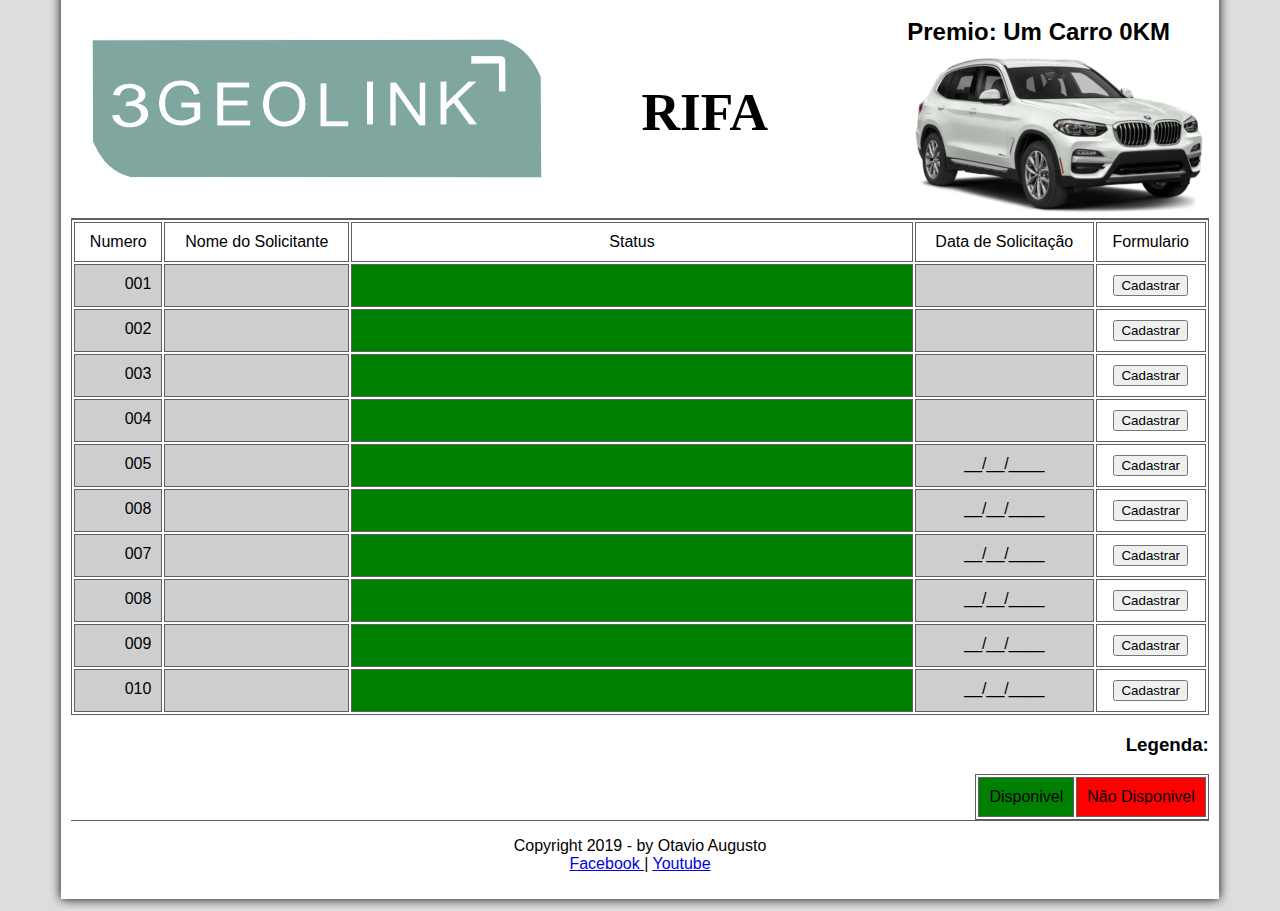
<file: index.html>
<!DOCTYPE html>
<html lang="pt-BR">

<head>
    <meta charset="UTF-8" />
    <title>Rifas</title>
    <link rel="stylesheet" href="_css/estilos.css" />
</head>

<body>
    <div id="interface">
        <header id="cabecalho">
            <h1>RIFA</h1>
            <h2>Premio: Um Carro 0KM</h2>
        </header>

        <section>

            <table id="tabelarifas">

                <tr>
                    <td class="TabBase">Numero</td>
                    <td class="TabBase">Nome do Solicitante</td>
                    <td class="TabBase">Status</td>
                    <td class="TabBase">Data de Solicitação</td>
                    <td class="TabBase">Formulario</td>
                </tr>

                <tr>
                    <td class="Valor" id="val001">001</td>
                    <td class="ValorNome" id="NomeCadastro001"> </td>
                    <td class="ValorPositivo" id="idStatus001"></td>
                    <td class="ValorData" id="DataCadastro001">__/__/____</td>
                    <td class="BotaoFormulario"><input type="button" name="tCadastro" id="cCadastro001" size="10"
                            value="Cadastrar"
                            onclick="Cadastrar001(this,'NomeCadastro001','DataCadastro001','idStatus001')"></td>
                </tr>
                <tr>
                    <td class="Valor" id="val002">002</td>
                    <td class="ValorNome" id="NomeCadastro002"> </td>
                    <td class="ValorPositivo" id="idStatus002"></td>
                    <td class="ValorData" id="DataCadastro002">__/__/____</td>
                    <td class="BotaoFormulario"><input type="button" name="tCadastro" id="cCadastro002" size="10"
                            value="Cadastrar"
                            onclick="Cadastrar002(this,'NomeCadastro002','DataCadastro002','idStatus002')"></td>
                </tr>
                <tr>
                    <td class="Valor" id="val003">003</td>
                    <td class="ValorNome" id="NomeCadastro003"> </td>
                    <td class="ValorPositivo" id="idStatus003"></td>
                    <td class="ValorData" id="DataCadastro003">__/__/____</td>
                    <td class="BotaoFormulario"><input type="button" name="tCadastro" id="cCadastro003" size="10"
                            value="Cadastrar"
                            onclick="Cadastrar003(this,'NomeCadastro003','DataCadastro003','idStatus003')"></td>
                </tr>
                <tr>
                    <td class="Valor" id="val004">004</td>
                    <td class="ValorNome" id="NomeCadastro004"> </td>
                    <td class="ValorPositivo" id="idStatus004"></td>
                    <td class="ValorData" id="DataCadastro004">__/__/____</td>
                    <td class="BotaoFormulario"><input type="button" name="tCadastro" id="cCadastro004" size="10"
                            value="Cadastrar"
                            onclick="Cadastrar004(this,'NomeCadastro004','DataCadastro004','idStatus004')"></td>
                </tr>
                <tr>
                    <td class="Valor" id="val005">005</td>
                    <td class="ValorNome" id="NomeCadastro005"> </td>
                    <td class="ValorPositivo" id="idStatus005"></td>
                    <td class="ValorData" id="DataCadastro005">__/__/____</td>
                    <td class="BotaoFormulario"><input type="button" name="tCadastro" id="cCadastro005" size="10"
                            value="Cadastrar"
                            onclick="Cadastrar(this,'NomeCadastro005','DataCadastro005','idStatus005')"></td>
                </tr>
                <tr>
                    <td class="Valor" id="val008">008</td>
                    <td class="ValorNome" id="NomeCadastro006"> </td>
                    <td class="ValorPositivo" id="idStatus006"></td>
                    <td class="ValorData" id="DataCadastro006">__/__/____</td>
                    <td class="BotaoFormulario"><input type="button" name="tCadastro" id="cCadastro006" size="10"
                            value="Cadastrar"
                            onclick="Cadastrar(this,'NomeCadastro006','DataCadastro006','idStatus006')"></td>
                </tr>
                <tr>
                    <td class="Valor" id="val007">007</td>
                    <td class="ValorNome" id="NomeCadastro007"> </td>
                    <td class="ValorPositivo" id="idStatus007"></td>
                    <td class="ValorData" id="DataCadastro007">__/__/____</td>
                    <td class="BotaoFormulario"><input type="button" name="tCadastro" id="cCadastro007" size="10"
                            value="Cadastrar"
                            onclick="Cadastrar(this,'NomeCadastro007','DataCadastro007','idStatus007')"></td>
                </tr>
                <tr>
                    <td class="Valor" id="val008">008</td>
                    <td class="ValorNome" id="NomeCadastro008"> </td>
                    <td class="ValorPositivo" id="idStatus008"></td>
                    <td class="ValorData" id="DataCadastro008">__/__/____</td>
                    <td class="BotaoFormulario"><input type="button" name="tCadastro" id="cCadastro008" size="10"
                            value="Cadastrar"
                            onclick="Cadastrar(this,'NomeCadastro008','DataCadastro008','idStatus008')"></td>
                </tr>
                <tr>
                    <td class="Valor" id="val009">009</td>
                    <td class="ValorNome" id="NomeCadastro009"> </td>
                    <td class="ValorPositivo" id="idStatus009"></td>
                    <td class="ValorData" id="DataCadastro009">__/__/____</td>
                    <td class="BotaoFormulario"><input type="button" name="tCadastro" id="cCadastro009" size="10"
                            value="Cadastrar"
                            onclick="Cadastrar(this,'NomeCadastro009','DataCadastro009','idStatus009')"></td>
                </tr>
                <tr>
                    <td class="Valor" id="val010">010</td>
                    <td class="ValorNome" id="NomeCadastro010"> </td>
                    <td class="ValorPositivo" id="idStatus010"></td>
                    <td class="ValorData" id="DataCadastro010">__/__/____</td>
                    <td class="BotaoFormulario"><input type="button" name="tCadastro" id="cCadastro010" size="10"
                            value="Cadastrar"
                            onclick="Cadastrar(this,'NomeCadastro010','DataCadastro010','idStatus010')"></td>
                </tr>
            </table>
            <h3>Legenda:</h3>
            <table id="tabelalegenda">
                <tr>
                    <td class="ValorPositivo">Disponivel</td>
                    <td class="ValorNegativo">Não Disponivel </td>
                </tr>
            </table>

        </section>

        <script>
            

            function Cadastrar001(btn, nomePessoa, dataCadastro, idStatus) {
                if (btn.value == "Cadastrar") {
                    var nome = window.prompt('Qual é o Seu Nome?')
                    var CadastradoNome = document.getElementById(nomePessoa)
                    var DataSolicitacao = document.getElementById(dataCadastro)
                    var status = document.getElementById(idStatus)


                    var Horario = new Date()
                    var DataMes = Horario.getDate()
                    var Mes = Horario.getMonth()
                    var Ano = Horario.getFullYear();



                    status.classList.add('ValorNegativo')
                    status.classList.remove('ValorPositivo')
                    btn.value = "Cadastrado"

                    let armazenarRifas = JSON.stringify({
                        Nome: nome,
                        Data: DataMes + '/' + Mes + '/' + Ano,
                        Status: btn.value
                    })
                    localStorage.setItem("dadosArmazenados", armazenarRifas)
                    console.log(localStorage.getItem("dadosArmazenados"))

                    let meuObjNome001 = nome
                    let meuObjNome001_serializado = JSON.stringify(meuObjNome001)
                    localStorage.setItem("meuObjNome001", meuObjNome001_serializado)
                    let meuObjNome001_Deserializado = JSON.parse(localStorage.getItem("meuObjNome001"))


                    let meuObjData001 = DataMes + '/' + Mes + '/' + Ano
                    let meuObjData001_Serializado = JSON.stringify(meuObjData001)
                    localStorage.setItem("meuObjData001", meuObjData001_Serializado)
                    let meuObjData001_Deserializado = JSON.parse(localStorage.getItem("meuObjData001"))

                    let cadastradoNomeRegistrado = localStorage.getItem("meuObjNome001")
                    let dataSolicitacaoRegistrado = localStorage.getItem("meuObjData001")

                    CadastradoNome.innerText = cadastradoNomeRegistrado
                    DataSolicitacao.innerText = dataSolicitacaoRegistrado
                }
            }

            function Cadastrar002(btn, nomePessoa, dataCadastro, idStatus) {
                if (btn.value == "Cadastrar") {
                    var nome = window.prompt('Qual é o Seu Nome?')
                    var CadastradoNome = document.getElementById(nomePessoa)
                    var DataSolicitacao = document.getElementById(dataCadastro)
                    var status = document.getElementById(idStatus)


                    var Horario = new Date()
                    var DataMes = Horario.getDate()
                    var Mes = Horario.getMonth()
                    var Ano = Horario.getFullYear();



                    status.classList.add('ValorNegativo')
                    status.classList.remove('ValorPositivo')
                    btn.value = "Cadastrado"


                    let meuObjNome002 = nome
                    let meuObjNome002_serializado = JSON.stringify(meuObjNome002)
                    localStorage.setItem("meuObjNome002", meuObjNome002_serializado)
                    let meuObjNome002_Deserializado = JSON.parse(localStorage.getItem("meuObjNome002"))


                    let meuObjData002 = DataMes + '/' + Mes + '/' + Ano
                    let meuObjData002_Serializado = JSON.stringify(meuObjData002)
                    localStorage.setItem("meuObjData002", meuObjData002_Serializado)
                    let meuObjData002_Deserializado = JSON.parse(localStorage.getItem("meuObjData002"))

                    let cadastradoNomeRegistrado = localStorage.getItem("meuObjNome002")
                    let dataSolicitacaoRegistrado = localStorage.getItem("meuObjData002")

                    CadastradoNome.innerText = cadastradoNomeRegistrado
                    DataSolicitacao.innerText = dataSolicitacaoRegistrado
                }
            }

            function Cadastrar003(btn, nomePessoa, dataCadastro, idStatus) {
                if (btn.value == "Cadastrar") {
                    var nome = window.prompt('Qual é o Seu Nome?')
                    var CadastradoNome = document.getElementById(nomePessoa)
                    var DataSolicitacao = document.getElementById(dataCadastro)
                    var status = document.getElementById(idStatus)


                    var Horario = new Date()
                    var DataMes = Horario.getDate()
                    var Mes = Horario.getMonth()
                    var Ano = Horario.getFullYear();



                    status.classList.add('ValorNegativo')
                    status.classList.remove('ValorPositivo')
                    btn.value = "Cadastrado"


                    let meuObjNome003 = nome
                    let meuObjNome003_serializado = JSON.stringify(meuObjNome003)
                    localStorage.setItem("meuObjNome003", meuObjNome003_serializado)
                    let meuObjNome003_Deserializado = JSON.parse(localStorage.getItem("meuObjNome003"))


                    let meuObjData003 = DataMes + '/' + Mes + '/' + Ano
                    let meuObjData003_Serializado = JSON.stringify(meuObjData003)
                    localStorage.setItem("meuObjData003", meuObjData003_Serializado)
                    let meuObjData003_Deserializado = JSON.parse(localStorage.getItem("meuObjData003"))

                    let cadastradoNomeRegistrado = localStorage.getItem("meuObjNome003")
                    let dataSolicitacaoRegistrado = localStorage.getItem("meuObjData003")

                    CadastradoNome.innerText = cadastradoNomeRegistrado
                    DataSolicitacao.innerText = dataSolicitacaoRegistrado
                }
            }

            function Cadastrar004(btn, nomePessoa, dataCadastro, idStatus) {
                if (btn.value == "Cadastrar") {
                    var nome = window.prompt('Qual é o Seu Nome?')
                    var CadastradoNome = document.getElementById(nomePessoa)
                    var DataSolicitacao = document.getElementById(dataCadastro)
                    var status = document.getElementById(idStatus)


                    var Horario = new Date()
                    var DataMes = Horario.getDate()
                    var Mes = Horario.getMonth()
                    var Ano = Horario.getFullYear();



                    status.classList.add('ValorNegativo')
                    status.classList.remove('ValorPositivo')
                    btn.value = "Cadastrado"


                    let meuObjNome004 = nome
                    let meuObjNome004_serializado = JSON.stringify(meuObjNome004)
                    localStorage.setItem("meuObjNome004", meuObjNome004_serializado)
                    let meuObjNome004_Deserializado = JSON.parse(localStorage.getItem("meuObjNome004"))


                    let meuObjData004 = DataMes + '/' + Mes + '/' + Ano
                    let meuObjData004_Serializado = JSON.stringify(meuObjData004)
                    localStorage.setItem("meuObjData004", meuObjData004_Serializado)
                    let meuObjData004_Deserializado = JSON.parse(localStorage.getItem("meuObjData004"))

                    let cadastradoNomeRegistrado = localStorage.getItem("meuObjNome004")
                    let dataSolicitacaoRegistrado = localStorage.getItem("meuObjData004")

                    CadastradoNome.innerText = cadastradoNomeRegistrado
                    DataSolicitacao.innerText = dataSolicitacaoRegistrado
                }
            }

            var CadastradoNome001 = document.getElementById("NomeCadastro001")
            var DataSolicitacao001 = document.getElementById("DataCadastro001")
            var status001 = document.getElementById("idStatus001")
            var botaoCadastro = document.getElementById("cCadastro001")          
            let cadastradoNomeRegistrado001 = localStorage.getItem("meuObjNome001")
            let dataSolicitacaoRegistrado001 = localStorage.getItem("meuObjData001")
            CadastradoNome001.innerText = cadastradoNomeRegistrado001
            DataSolicitacao001.innerText = dataSolicitacaoRegistrado001
            if (cadastradoNomeRegistrado001) {
                status001.classList.add('ValorNegativo')
                status001.classList.remove('ValorPositivo')
                botaoCadastro.value = "Cadastrado"
            }


            var CadastradoNome002 = document.getElementById("NomeCadastro002")
            var DataSolicitacao002 = document.getElementById("DataCadastro002")
            var status002 = document.getElementById("idStatus002")
            var botaoCadastro = document.getElementById("cCadastro002")           
            let cadastradoNomeRegistrado002 = localStorage.getItem("meuObjNome002")
            let dataSolicitacaoRegistrado002 = localStorage.getItem("meuObjData002")
            CadastradoNome002.innerText = cadastradoNomeRegistrado002
            DataSolicitacao002.innerText = dataSolicitacaoRegistrado002
            if (cadastradoNomeRegistrado002) {
                status002.classList.add('ValorNegativo')
                status002.classList.remove('ValorPositivo')
                botaoCadastro.value = "Cadastrado"
            }

            var CadastradoNome003 = document.getElementById("NomeCadastro003")
            var DataSolicitacao003 = document.getElementById("DataCadastro003")
            var status003 = document.getElementById("idStatus003")
            var botaoCadastro = document.getElementById("cCadastro003")           
            let cadastradoNomeRegistrado003 = localStorage.getItem("meuObjNome003")
            let dataSolicitacaoRegistrado003 = localStorage.getItem("meuObjData003")
            CadastradoNome003.innerText = cadastradoNomeRegistrado003
            DataSolicitacao003.innerText = dataSolicitacaoRegistrado003
            if (cadastradoNomeRegistrado003) {
                status003.classList.add('ValorNegativo')
                status003.classList.remove('ValorPositivo')
                botaoCadastro.value = "Cadastrado"
            }

            var CadastradoNome004 = document.getElementById("NomeCadastro004")
            var DataSolicitacao004 = document.getElementById("DataCadastro004")
            var status004 = document.getElementById("idStatus004")
            var botaoCadastro = document.getElementById("cCadastro004")           
            let cadastradoNomeRegistrado004 = localStorage.getItem("meuObjNome004")
            let dataSolicitacaoRegistrado004 = localStorage.getItem("meuObjData004")
            CadastradoNome004.innerText = cadastradoNomeRegistrado004
            DataSolicitacao004.innerText = dataSolicitacaoRegistrado004
            if (cadastradoNomeRegistrado004) {
                status004.classList.add('ValorNegativo')
                status004.classList.remove('ValorPositivo')
                botaoCadastro.value = "Cadastrado"
            }


        </script>
        <footer id="rodape">
            <p>Copyright 2019 - by Otavio Augusto<br />
                <a href="http://facebook.com/otavio008" target="blank">Facebook </a> | <a
                    href="http://www.Youtube.com.br" target="blank">Youtube</a></p>
        </footer>
    </div>
</body>
</file>
<file: _css/estilos.css>
@charset "UTF-8";
body{
    background-color: #dddddd;
    color: black;
    font-family: Arial, Helvetica, sans-serif;
}

div#interface {
    width: 90%;
    background-color: white;
    margin: -20px auto 10px auto;
    box-shadow: 0px 0px 10px black;
    padding: 10px 10px 10px 10px;
}

header#cabecalho {
    background-color: rgba(238, 238, 238, 0.815);
    background: url("../_Imagens/3geolink2-transparencia.png" ) no-repeat  3% 50%, url("../_Imagens/ImagemCarro.png") no-repeat 100% 25px;
    background-blend-mode: color;
    border-bottom: 1px #606060 solid;
    height: 220px;
}


header#cabecalho h1{
font-family: Georgia, 'Times New Roman', Times, serif;
position: absolute;
font-size: 40pt;
right: 40%;
top: 5%;
}

header#cabecalho h2 {
    position: absolute;
    right: 110px;
}

div#section h2 {
    margin-bottom: 0px;
}

input#cNome {
    margin-top: -20px;
    margin-bottom: 10px;
    padding: 10px 10px 10px 10px;
}

section#tr td {
    font-size: 10pt;
}

table#tabelarifas {
    border: 1px solid #606060;
    border-spacing: 2px;
    margin-left: auto;
    margin-right: auto;
    width: 100%;
}

table#tabelarifas td{
    border: 1px solid #606060;
    padding: 10px;
    vertical-align: top;
    text-align: center;
}

table#tabelasrifas td.TabBase {
    color: #ffffff;
    background-color: #606060;
    font-weight: bold;
    text-align: center;
}

table#tabelarifas td.Valor {
    background-color: #cecece;
    text-align: right;
}

table#tabelarifas td.Valor {
    background-color: #cecece;
    text-align: right;
}

table#tabelarifas td.ValorNome {
    background-color: #cecece;
    text-align: left;
}

table#tabelarifas td.ValorData {
    background-color: #cecece;
    text-align: center;
}

table#tabelarifas td.ValorPositivo {
    background-color: green;
    text-align: left;
    width: 50%;
}

table#tabelarifas td.ValorNegativo {
    background-color: red;
    text-align: left;
    width: 50%;
}

section h3 {
    text-align: right;
}

table#tabelalegenda {
    border: 1px solid #606060;
    border-spacing: 2px;
    margin-left: auto;
    margin-right: 0;
}

table#tabelalegenda td{
    border: 1px solid #606060;
    padding: 10px;
    vertical-align: top;
    text-align: center;
}

table#tabelalegenda td.ValorPositivo {
    background-color: green;
    text-align: left;
}

table#tabelalegenda td.ValorNegativo {
    background-color: red;
    text-align: left;
}

footer#rodape {
    clear: both;
    border-top: 1px solid #606060;
}

footer#rodape p {
    text-align: center;
}
</file>
